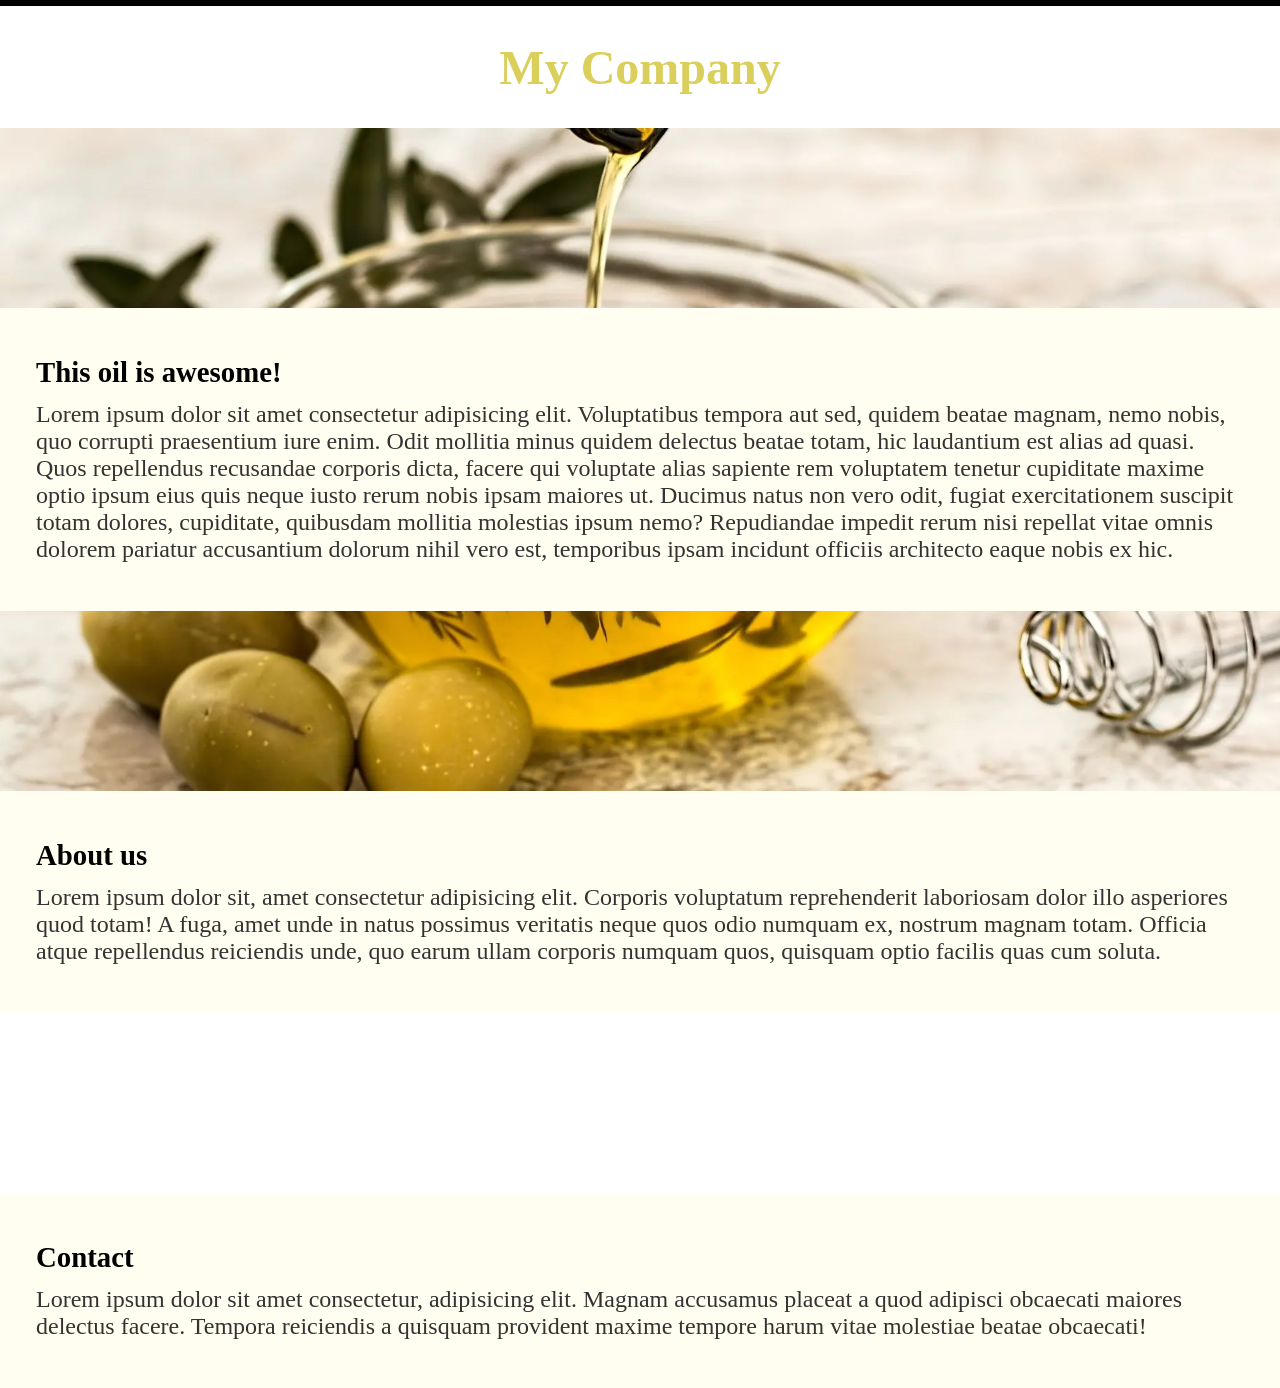
<file: Starter/index.html>
<!DOCTYPE html>
<html lang="es">
  <head>
    <meta charset="UTF-8" />
    <meta name="viewport" content="width=device-width, initial-scale=1.0" />
    <title>Exercise</title>

    <link rel="stylesheet" href="./Css/reset.css">
    <link rel="stylesheet" href="./Css/main.css">
  </head>
  <body>
    <header>
      <h1>My Company</h1>
    </header>

    <div class="parallax" id="bg-1"></div>

    <section>
      <h3>This oil is awesome!</h3>
      <p>Lorem ipsum dolor sit amet consectetur adipisicing elit. Voluptatibus tempora aut sed, quidem beatae magnam, nemo nobis, quo corrupti praesentium iure enim. Odit mollitia minus quidem delectus beatae totam, hic laudantium est alias ad quasi. Quos repellendus recusandae corporis dicta, facere qui voluptate alias sapiente rem voluptatem tenetur cupiditate maxime optio ipsum eius quis neque iusto rerum nobis ipsam maiores ut. Ducimus natus non vero odit, fugiat exercitationem suscipit totam dolores, cupiditate, quibusdam mollitia molestias ipsum nemo? Repudiandae impedit rerum nisi repellat vitae omnis dolorem pariatur accusantium dolorum nihil vero est, temporibus ipsam incidunt officiis architecto eaque nobis ex hic.</p>
    </section>

    <div class="parallax" id="bg-2"></div>

    <section>
      <h3>About us</h3>
      <p>Lorem ipsum dolor sit, amet consectetur adipisicing elit. Corporis voluptatum reprehenderit laboriosam dolor illo asperiores quod totam! A fuga, amet unde in natus possimus veritatis neque quos odio numquam ex, nostrum magnam totam. Officia atque repellendus reiciendis unde, quo earum ullam corporis numquam quos, quisquam optio facilis quas cum soluta.</p>
    </section>

    <div class="parallax" id="bg-3"></div>

    <section>
      <h3>Contact</h3>
      <p>Lorem ipsum dolor sit amet consectetur, adipisicing elit. Magnam accusamus placeat a quod adipisci obcaecati maiores delectus facere. Tempora reiciendis a quisquam provident maxime tempore harum vitae molestiae beatae obcaecati!</p>
    </section>
  </body>
</html>
</file>
<file: Starter/Css/main.css>
:root {
  --primary-color: #dbcf5c;
  --line-top: black;
}

html {
  font-size: 1.5rem;
}

body{
  font-family: 'Times New Roman', Times, serif;
}

header {
  padding: 1.4rem;
  background-color: white;
  text-align: center;
  border-top: 6px solid var(--line-top)
}

h1 {
  font-size: 2rem;
  font-weight: bold;
  color: var(--primary-color);
}

h3 {
  font-size: 1.2rem;
  font-weight: bold;
  margin-bottom: 0.5rem;
}

section {
  padding: 2rem 1.5rem;
  background-color: rgb(255, 254, 240);
}

p {
  font-size: 1rem;
  color: #333
}

.parallax {
  background-image: url(../Img/olive-oil_1920.webp);
  background-attachment: fixed;
  background-position: center;
  background-repeat: no-repeat;
  background-size: cover;
  width: 100vw;
  height: 20vh; 
  transition: filter 0.5s ease; /* Transición suave para el efecto avanzado */
  }
</file>
